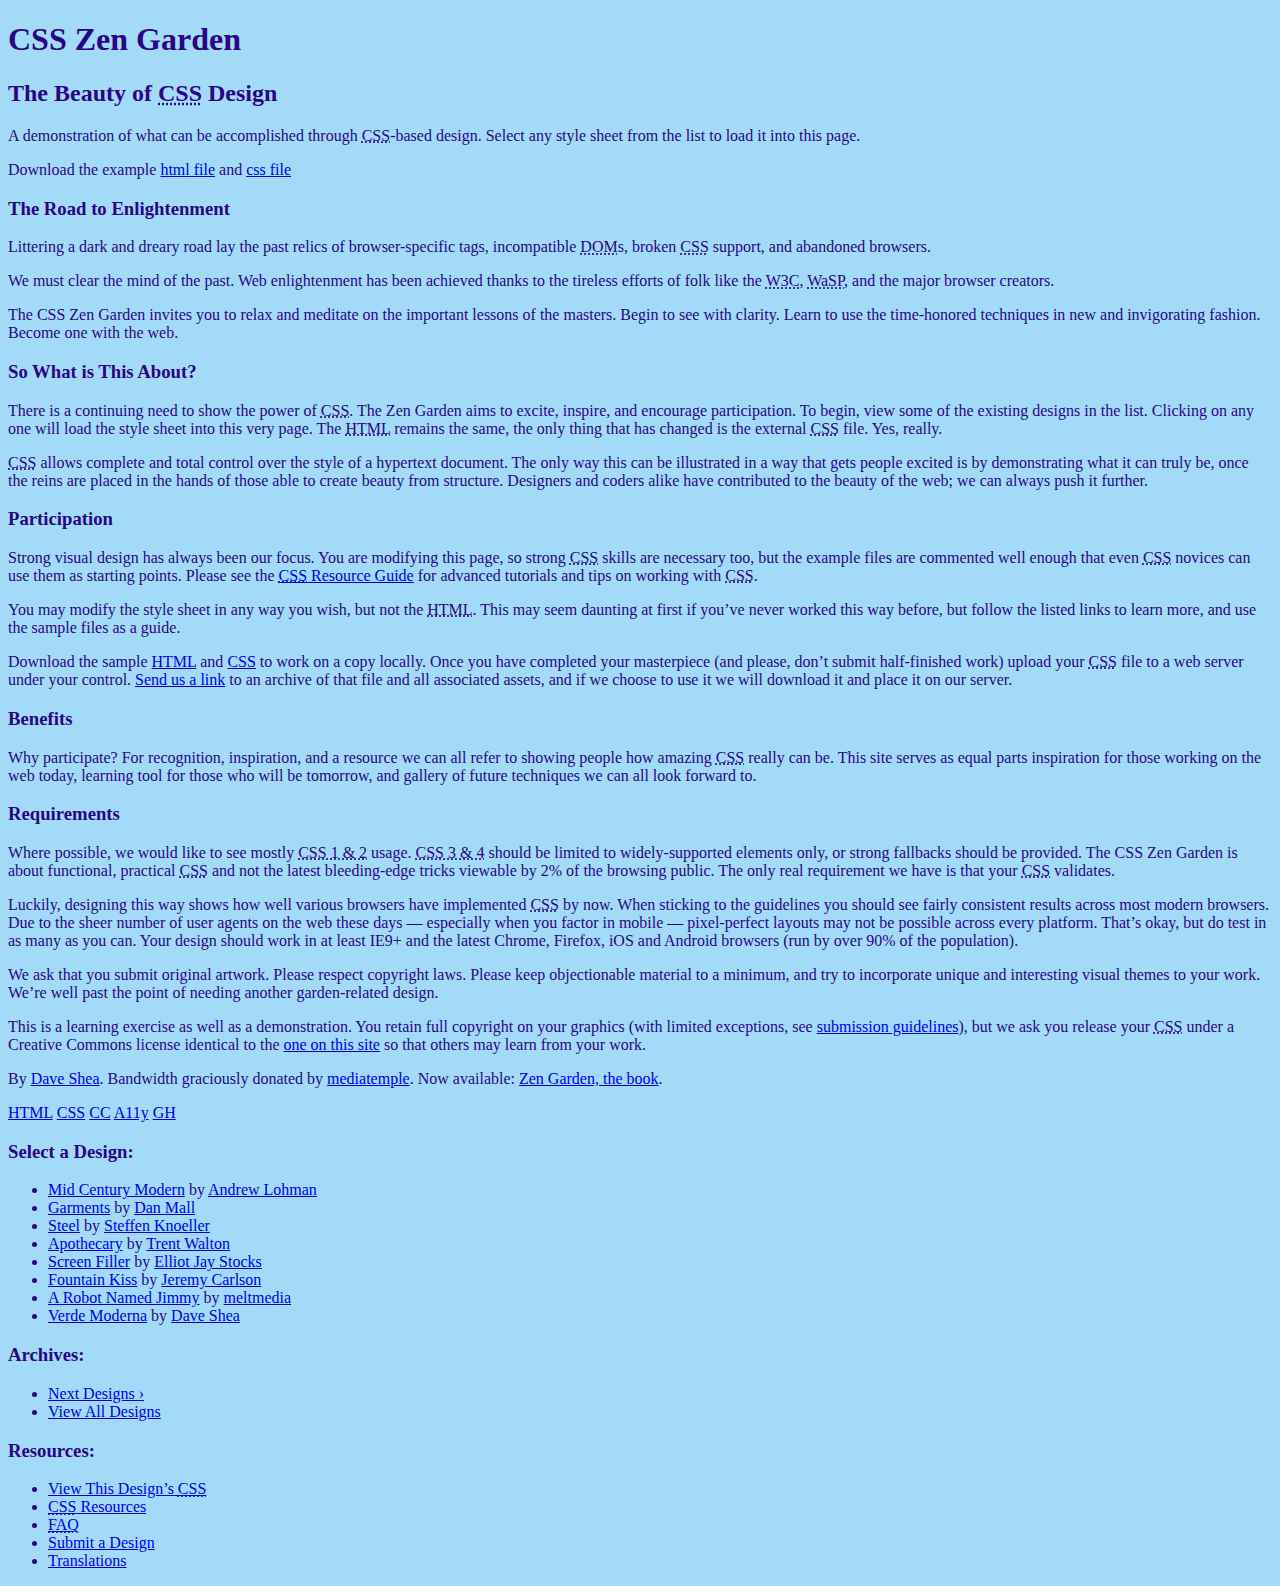
<file: CSS Zen Garden/index.html>
<!DOCTYPE html>
<html lang="en">
<head>
	<meta charset="utf-8">
	<title>CSS Zen Garden: The Beauty of CSS Design</title>

	<link rel="stylesheet" media="screen" href="style.css?v=8may2013">
	<link rel="alternate" type="application/rss+xml" title="RSS" href="http://www.csszengarden.com/zengarden.xml">

	<meta name="viewport" content="width=device-width, initial-scale=1.0">
	<meta name="author" content="Dave Shea">
	<meta name="description" content="A demonstration of what can be accomplished visually through CSS-based design.">
	<meta name="robots" content="all">
	<link href="style.css" rel="stylesheet" />
</head>

<!--



	View source is a feature, not a bug. Thanks for your curiosity and
	interest in participating!

	Here are the submission guidelines for the new and improved csszengarden.com:

	- CSS3? Of course! Prefix for ALL browsers where necessary.
	- go responsive; test your layout at multiple screen sizes.
	- your browser testing baseline: IE9+, recent Chrome/Firefox/Safari, and iOS/Android
	- Graceful degradation is acceptable, and in fact highly encouraged.
	- use classes for styling. Don't use ids.
	- web fonts are cool, just make sure you have a license to share the files. Hosted
	  services that are applied via the CSS file (ie. Google Fonts) will work fine, but
	  most that require custom HTML won't. TypeKit is supported, see the readme on this
	  page for usage instructions: https://github.com/mezzoblue/csszengarden.com/

	And a few tips on building your CSS file:

	- use :first-child, :last-child and :nth-child to get at non-classed elements
	- use ::before and ::after to create pseudo-elements for extra styling
	- use multiple background images to apply as many as you need to any element
	- use the Kellum Method for image replacement, if still needed. http://goo.gl/GXxdI
	- don't rely on the extra divs at the bottom. Use ::before and ::after instead.

		
-->

<body id="css-zen-garden">
<div class="page-wrapper">

	<section class="intro" id="zen-intro">
		<header role="banner">
			<h1>CSS Zen Garden</h1>
			<h2>The Beauty of <abbr title="Cascading Style Sheets">CSS</abbr> Design</h2>
		</header>

		<div class="summary" id="zen-summary" role="article">
			<p>A demonstration of what can be accomplished through <abbr title="Cascading Style Sheets">CSS</abbr>-based design. Select any style sheet from the list to load it into this page.</p>
			<p>Download the example <a href="/examples/index" title="This page's source HTML code, not to be modified.">html file</a> and <a href="/examples/style.css" title="This page's sample CSS, the file you may modify.">css file</a></p>
		</div>

		<div class="preamble" id="zen-preamble" role="article">
			<h3>The Road to Enlightenment</h3>
			<p>Littering a dark and dreary road lay the past relics of browser-specific tags, incompatible <abbr title="Document Object Model">DOM</abbr>s, broken <abbr title="Cascading Style Sheets">CSS</abbr> support, and abandoned browsers.</p>
			<p>We must clear the mind of the past. Web enlightenment has been achieved thanks to the tireless efforts of folk like the <abbr title="World Wide Web Consortium">W3C</abbr>, <abbr title="Web Standards Project">WaSP</abbr>, and the major browser creators.</p>
			<p>The CSS Zen Garden invites you to relax and meditate on the important lessons of the masters. Begin to see with clarity. Learn to use the time-honored techniques in new and invigorating fashion. Become one with the web.</p>
		</div>
	</section>

	<div class="main supporting" id="zen-supporting" role="main">
		<div class="explanation" id="zen-explanation" role="article">
			<h3>So What is This About?</h3>
			<p>There is a continuing need to show the power of <abbr title="Cascading Style Sheets">CSS</abbr>. The Zen Garden aims to excite, inspire, and encourage participation. To begin, view some of the existing designs in the list. Clicking on any one will load the style sheet into this very page. The <abbr title="HyperText Markup Language">HTML</abbr> remains the same, the only thing that has changed is the external <abbr title="Cascading Style Sheets">CSS</abbr> file. Yes, really.</p>
			<p><abbr title="Cascading Style Sheets">CSS</abbr> allows complete and total control over the style of a hypertext document. The only way this can be illustrated in a way that gets people excited is by demonstrating what it can truly be, once the reins are placed in the hands of those able to create beauty from structure. Designers and coders alike have contributed to the beauty of the web; we can always push it further.</p>
		</div>

		<div class="participation" id="zen-participation" role="article">
			<h3>Participation</h3>
			<p>Strong visual design has always been our focus. You are modifying this page, so strong <abbr title="Cascading Style Sheets">CSS</abbr> skills are necessary too, but the example files are commented well enough that even <abbr title="Cascading Style Sheets">CSS</abbr> novices can use them as starting points. Please see the <a href="/pages/resources/" title="A listing of CSS-related resources"><abbr title="Cascading Style Sheets">CSS</abbr> Resource Guide</a> for advanced tutorials and tips on working with <abbr title="Cascading Style Sheets">CSS</abbr>.</p>
			<p>You may modify the style sheet in any way you wish, but not the <abbr title="HyperText Markup Language">HTML</abbr>. This may seem daunting at first if you&#8217;ve never worked this way before, but follow the listed links to learn more, and use the sample files as a guide.</p>
			<p>Download the sample <a href="/examples/index" title="This page's source HTML code, not to be modified.">HTML</a> and <a href="/examples/style.css" title="This page's sample CSS, the file you may modify.">CSS</a> to work on a copy locally. Once you have completed your masterpiece (and please, don&#8217;t submit half-finished work) upload your <abbr title="Cascading Style Sheets">CSS</abbr> file to a web server under your control. <a href="/pages/submit/" title="Use the contact form to send us your CSS file">Send us a link</a> to an archive of that file and all associated assets, and if we choose to use it we will download it and place it on our server.</p>
		</div>

		<div class="benefits" id="zen-benefits" role="article">
			<h3>Benefits</h3>
			<p>Why participate? For recognition, inspiration, and a resource we can all refer to showing people how amazing <abbr title="Cascading Style Sheets">CSS</abbr> really can be. This site serves as equal parts inspiration for those working on the web today, learning tool for those who will be tomorrow, and gallery of future techniques we can all look forward to.</p>
		</div>

		<div class="requirements" id="zen-requirements" role="article">
			<h3>Requirements</h3>
			<p>Where possible, we would like to see mostly <abbr title="Cascading Style Sheets, levels 1 and 2">CSS 1 &amp; 2</abbr> usage. <abbr title="Cascading Style Sheets, levels 3 and 4">CSS 3 &amp; 4</abbr> should be limited to widely-supported elements only, or strong fallbacks should be provided. The CSS Zen Garden is about functional, practical <abbr title="Cascading Style Sheets">CSS</abbr> and not the latest bleeding-edge tricks viewable by 2% of the browsing public. The only real requirement we have is that your <abbr title="Cascading Style Sheets">CSS</abbr> validates.</p>
			<p>Luckily, designing this way shows how well various browsers have implemented <abbr title="Cascading Style Sheets">CSS</abbr> by now. When sticking to the guidelines you should see fairly consistent results across most modern browsers. Due to the sheer number of user agents on the web these days &#8212; especially when you factor in mobile &#8212; pixel-perfect layouts may not be possible across every platform. That&#8217;s okay, but do test in as many as you can. Your design should work in at least IE9+ and the latest Chrome, Firefox, iOS and Android browsers (run by over 90% of the population).</p>
			<p>We ask that you submit original artwork. Please respect copyright laws. Please keep objectionable material to a minimum, and try to incorporate unique and interesting visual themes to your work. We&#8217;re well past the point of needing another garden-related design.</p>
			<p>This is a learning exercise as well as a demonstration. You retain full copyright on your graphics (with limited exceptions, see <a href="/pages/submit/guidelines/">submission guidelines</a>), but we ask you release your <abbr title="Cascading Style Sheets">CSS</abbr> under a Creative Commons license identical to the <a href="http://creativecommons.org/licenses/by-nc-sa/3.0/" title="View the Zen Garden's license information.">one on this site</a> so that others may learn from your work.</p>
			<p role="contentinfo">By <a href="http://www.mezzoblue.com/">Dave Shea</a>. Bandwidth graciously donated by <a href="http://www.mediatemple.net/">mediatemple</a>. Now available: <a href="http://www.amazon.com/exec/obidos/ASIN/0321303474/mezzoblue-20/">Zen Garden, the book</a>.</p>
		</div>

		<footer>
			<a href="http://validator.w3.org/check/referer" title="Check the validity of this site&#8217;s HTML" class="zen-validate-html">HTML</a>
			<a href="http://jigsaw.w3.org/css-validator/check/referer" title="Check the validity of this site&#8217;s CSS" class="zen-validate-css">CSS</a>
			<a href="http://creativecommons.org/licenses/by-nc-sa/3.0/" title="View the Creative Commons license of this site: Attribution-NonCommercial-ShareAlike." class="zen-license">CC</a>
			<a href="http://mezzoblue.com/zengarden/faq/#aaa" title="Read about the accessibility of this site" class="zen-accessibility">A11y</a>
			<a href="https://github.com/mezzoblue/csszengarden.com" title="Fork this site on Github" class="zen-github">GH</a>
		</footer>

	</div>


	<aside class="sidebar" role="complementary">
		<div class="wrapper">

			<div class="design-selection" id="design-selection">
				<h3 class="select">Select a Design:</h3>
				<nav role="navigation">
					<ul>
					<li>
						<a href="/221/" class="design-name">Mid Century Modern</a> by						<a href="http://andrewlohman.com/" class="designer-name">Andrew Lohman</a>
					</li>					<li>
						<a href="/220/" class="design-name">Garments</a> by						<a href="http://danielmall.com/" class="designer-name">Dan Mall</a>
					</li>					<li>
						<a href="/219/" class="design-name">Steel</a> by						<a href="http://steffen-knoeller.de" class="designer-name">Steffen Knoeller</a>
					</li>					<li>
						<a href="/218/" class="design-name">Apothecary</a> by						<a href="http://trentwalton.com" class="designer-name">Trent Walton</a>
					</li>					<li>
						<a href="/217/" class="design-name">Screen Filler</a> by						<a href="http://elliotjaystocks.com/" class="designer-name">Elliot Jay Stocks</a>
					</li>					<li>
						<a href="/216/" class="design-name">Fountain Kiss</a> by						<a href="http://jeremycarlson.com" class="designer-name">Jeremy Carlson</a>
					</li>					<li>
						<a href="/215/" class="design-name">A Robot Named Jimmy</a> by						<a href="http://meltmedia.com/" class="designer-name">meltmedia</a>
					</li>					<li>
						<a href="/214/" class="design-name">Verde Moderna</a> by						<a href="http://www.mezzoblue.com/" class="designer-name">Dave Shea</a>
					</li>					</ul>
				</nav>
			</div>

			<div class="design-archives" id="design-archives">
				<h3 class="archives">Archives:</h3>
				<nav role="navigation">
					<ul>
						<li class="next">
							<a href="/214/page1">
								Next Designs <span class="indicator">&rsaquo;</span>
							</a>
						</li>
						<li class="viewall">
							<a href="/pages/alldesigns/" title="View every submission to the Zen Garden.">
								View All Designs							</a>
						</li>
					</ul>
				</nav>
			</div>

			<div class="zen-resources" id="zen-resources">
				<h3 class="resources">Resources:</h3>
				<ul>
					<li class="view-css">
						<a href="style.css" title="View the source CSS file of the currently-viewed design.">
							View This Design&#8217;s <abbr title="Cascading Style Sheets">CSS</abbr>						</a>
					</li>
					<li class="css-resources">
						<a href="/pages/resources/" title="Links to great sites with information on using CSS.">
							<abbr title="Cascading Style Sheets">CSS</abbr> Resources						</a>
					</li>
					<li class="zen-faq">
						<a href="/pages/faq/" title="A list of Frequently Asked Questions about the Zen Garden.">
							<abbr title="Frequently Asked Questions">FAQ</abbr>						</a>
					</li>
					<li class="zen-submit">
						<a href="/pages/submit/" title="Send in your own CSS file.">
							Submit a Design						</a>
					</li>
					<li class="zen-translations">
						<a href="/pages/translations/" title="View translated versions of this page.">
							Translations						</a>
					</li>
				</ul>
			</div>
		</div>
	</aside>


</div>

<!--

	These superfluous divs/spans were originally provided as catch-alls to add extra imagery.
	These days we have full ::before and ::after support, favour using those instead.
	These only remain for historical design compatibility. They might go away one day.
		
-->
<div class="extra1" role="presentation"></div><div class="extra2" role="presentation"></div><div class="extra3" role="presentation"></div>
<div class="extra4" role="presentation"></div><div class="extra5" role="presentation"></div><div class="extra6" role="presentation"></div>

</body>
</html>
</file>
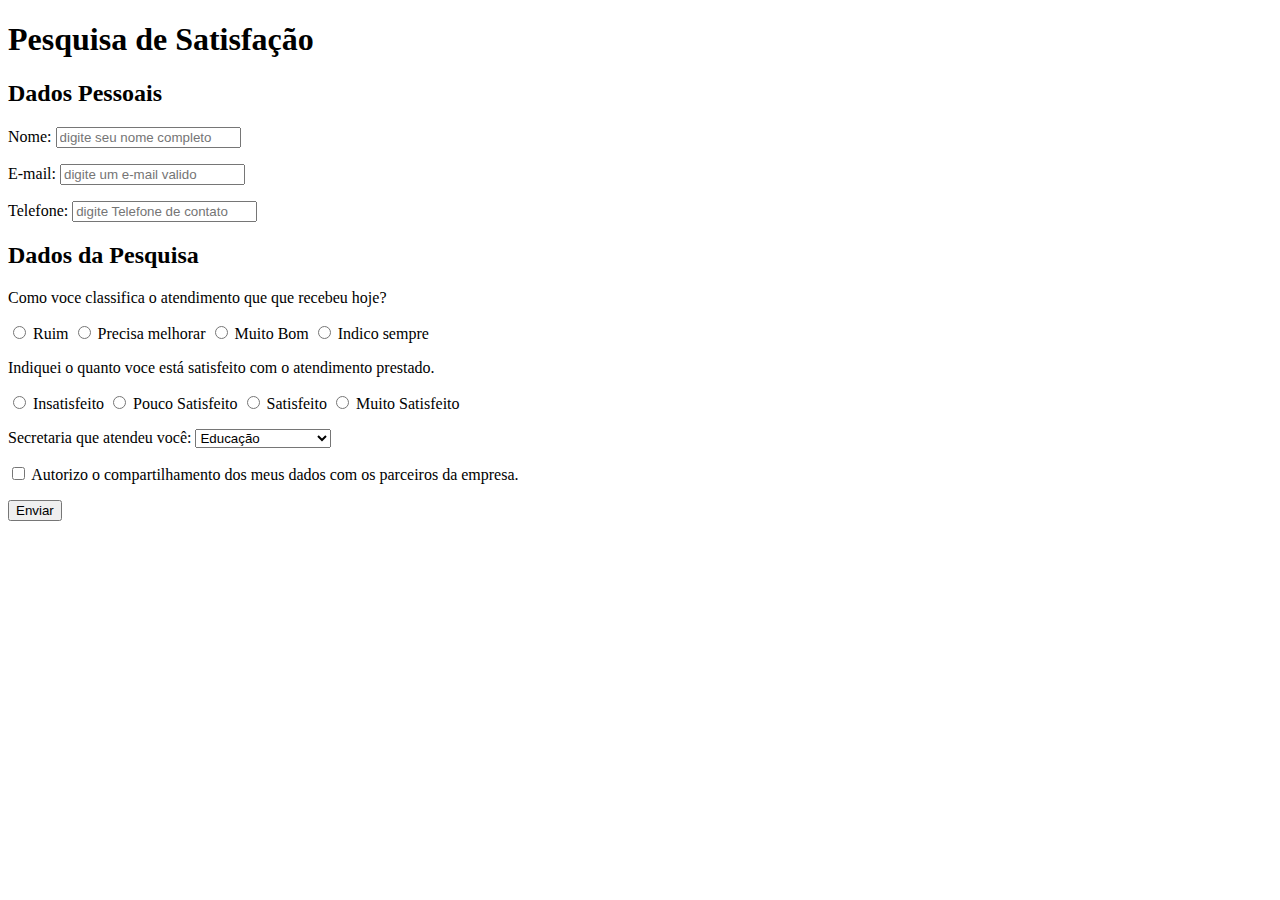
<file: formulario.html>
<!DOCTYPE html>
<html>
    <head>
        <title>Pesquisa de Satisfação</title>
    </head>
    <body>
        <h1>Pesquisa de Satisfação</h1>
        <form action="pagina_de_dados.html" method="post">
            <Section>
                <h2>Dados Pessoais</h2>
                <p>
                    <label for="nome">Nome: </label>
                    <input type="text" placeholder="digite seu nome completo" id="nome"></input> 
                </p>
                <p>
                    <label for="email">E-mail: </label>
                    <input type="text" placeholder="digite um e-mail valido" id="email"></input>
                </p>
                <p>
                    <label for="telefone">Telefone: </label>
                    <input type="tel" placeholder="digite Telefone de contato" id="telefone"></input>
                </p>                
            </Section>   
            <Section>
                <h2>Dados da Pesquisa</h2>
                <p>
                    Como voce classifica o atendimento que que recebeu hoje?
                </p>
                <p>
                    <Input type="radio" id="ruim" name="dados-pessoais"/>
                    <label for="ruim">Ruim</label>
                    <Input type="radio" id="bom" name="dados-pessoais"/>
                    <label for="bom">Precisa melhorar</label>
                    <Input type="radio" id="muito bom" name="dados-pessoais"/>
                    <label for="muito bom"> Muito Bom</label>
                    <Input type="radio" id="exelente" name="dados-pessoais"/>
                    <label for="exelente">Indico sempre</label>
                    
                    
                </p>
                <P>
                    Indiquei o quanto voce está satisfeito com o atendimento prestado.
                </P>
                <p>
                    <Input type="radio" id="insatisfeto" name="satisfação"/>
                    <label for="insatisfeito">Insatisfeito</label>
                    <Input type="radio" id="Pouco Satisfeto" name="satisfação"/>
                    <label for="pouco satisfeito">Pouco Satisfeito</label>
                    <Input type="radio" id="Satisfeto" name="satisfação"/>
                    <label for="satisfeito">Satisfeito</label>
                    <Input type="radio" id="muito Satisfeto" name="satisfação"/>
                    <label for="muito satisfeito">Muito Satisfeito</label>
                </p>
                <p>
                    <label for="secretaria">Secretaria que atendeu você: </label>
                    <select>
                        <option>Educação</option>
                        <option>Cultura</option>
                        <option>Trânsito</option>
                        <option>Esportes</option>
                        <option>Segurança públlica</option>
                        <option>Imprensa</option>   
                        <option>Obras</option>
                        <option>Tesouraria</option>
                    </select>                        
                </p>
                <p>
                    <input type="checkbox" id="termo"/>
                    <label for="termo">Autorizo o compartilhamento dos meus dados com os parceiros da empresa.</label>
                </p>
            </Section>  
            <input type="submit"  value="Enviar" />       
        </form>
    </body>
</html>
</file>
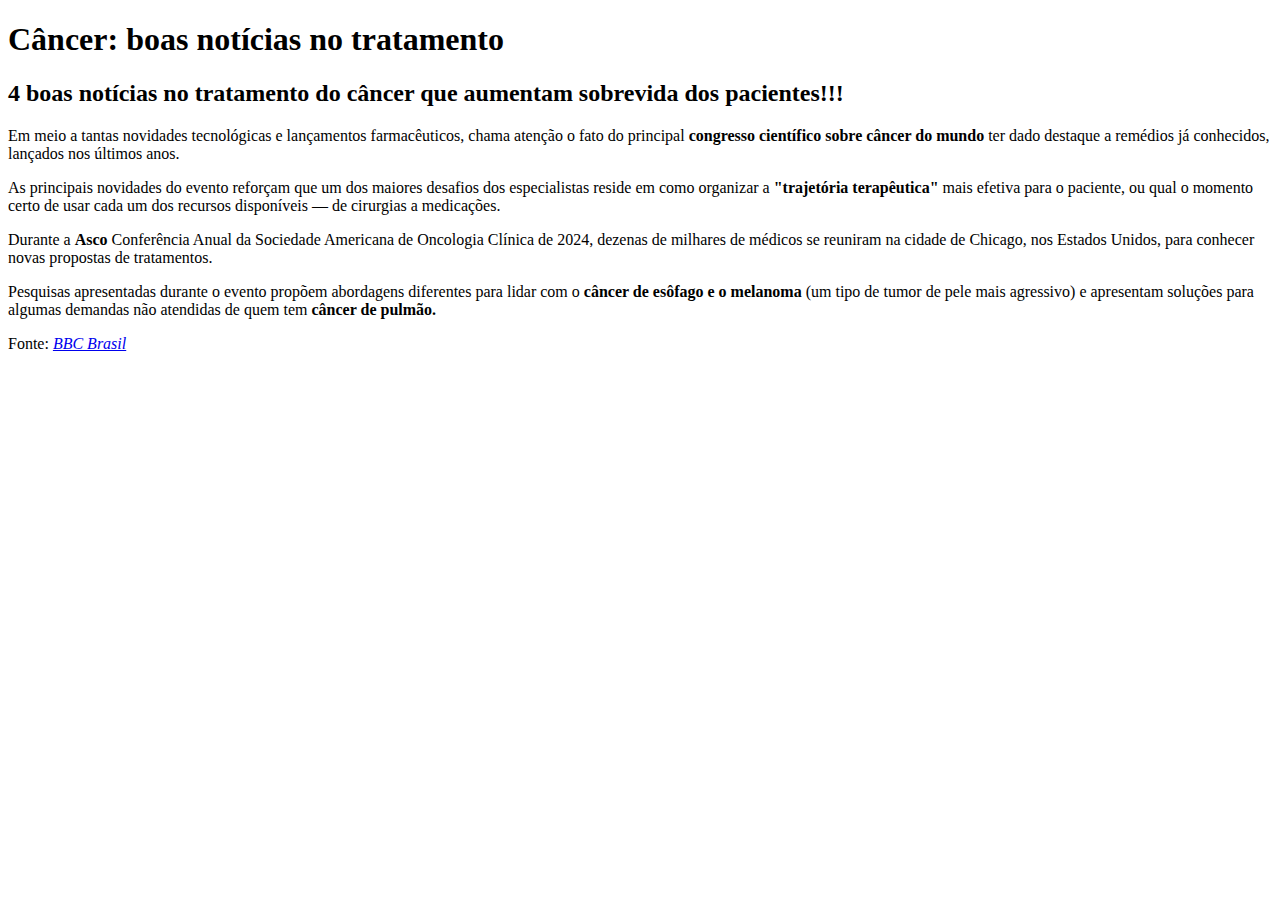
<file: noticias.html>
<!DOCTYPE html>
<html>
<head>
<title>Notícias Diarias</title>
</head>
<body>
    <h1>Câncer: boas notícias no tratamento</h1>
    <H2>4 boas notícias no tratamento do câncer que aumentam sobrevida dos pacientes!!!</H2>

    <p>
        Em meio a tantas novidades tecnológicas e lançamentos farmacêuticos, chama 
        atenção o fato do principal <strong>congresso científico sobre câncer do mundo</strong> ter dado 
        destaque a remédios já conhecidos, lançados nos últimos anos.
    </p>
    <p>
        As principais novidades do evento reforçam que um dos maiores desafios dos 
        especialistas reside em como organizar a <strong>"trajetória terapêutica"</strong> mais efetiva para 
        o paciente, ou qual o momento certo de usar cada um dos recursos disponíveis — 
        de cirurgias a medicações.
    </p>
    <p>
        Durante a <strong>Asco</strong> <abr>Conferência Anual da Sociedade Americana de Oncologia Clínica</abr> 
        de 2024, dezenas de milhares de médicos se reuniram na cidade de Chicago, nos 
        Estados Unidos, para conhecer novas propostas de tratamentos.
    </p>
    <p>
        Pesquisas apresentadas durante o evento propõem abordagens diferentes para 
        lidar com o <strong>câncer de esôfago e o melanoma</strong> (um tipo de tumor de pele mais 
        agressivo) e apresentam soluções para algumas demandas não atendidas de 
        quem tem <strong>câncer de pulmão.</strong>
    </p>
    <p>
        Fonte: <em>
            <a href="https://www.bbc.com/portuguese/articles/c0dmnd0w3gpo">BBC Brasil</a></em>
    </p>
</body>
</html>
</file>
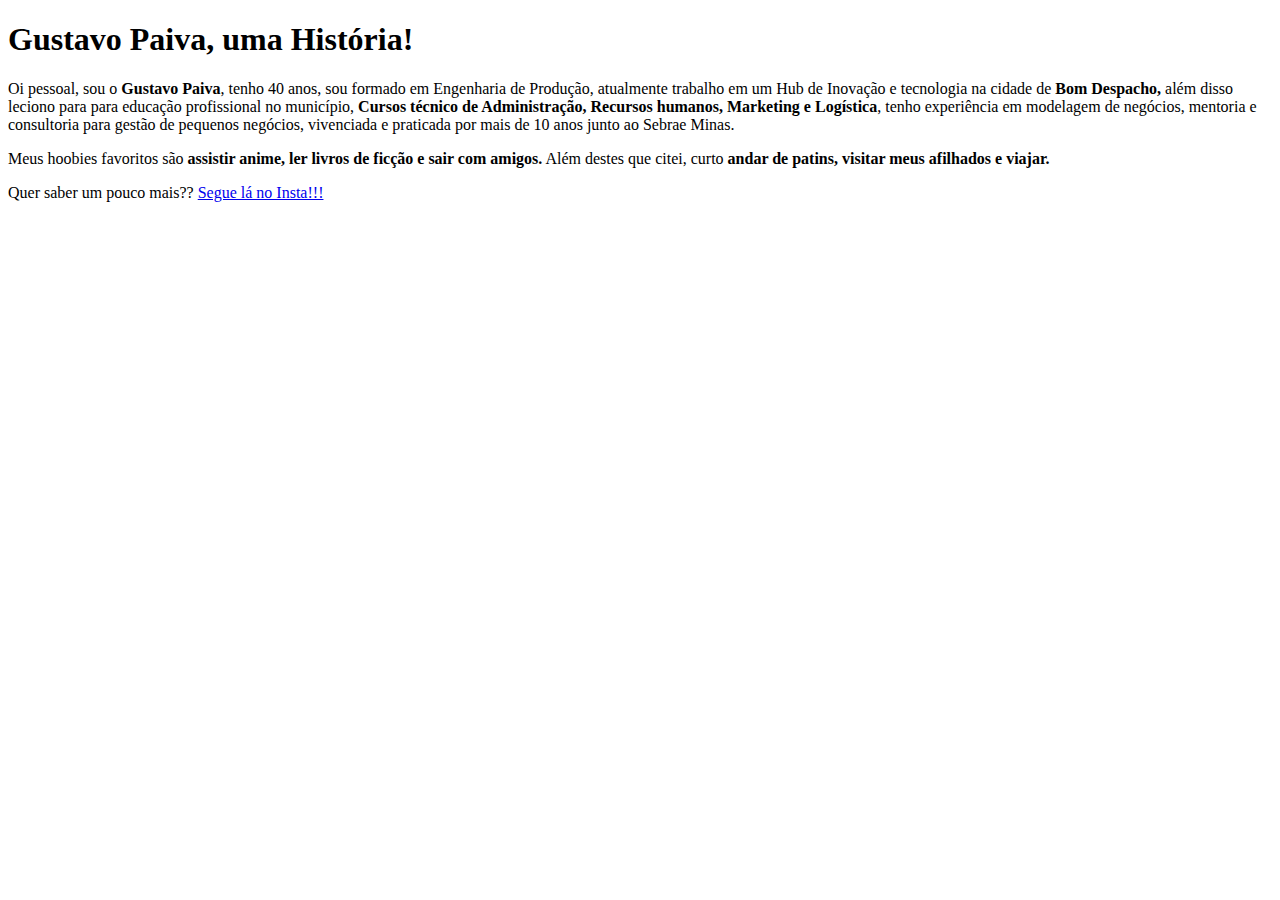
<file: pagina.html>
<!DOCTYPE html>
<html>
    <head> 
<title>Oi, Gustavo!</title>
    </head>
    <body>
        <h1>Gustavo Paiva, uma História!</h1>
        <p>
            Oi pessoal, sou o <strong>Gustavo Paiva</strong>, tenho 40 anos, sou formado em Engenharia de Produção,
            atualmente trabalho em um Hub de Inovação e tecnologia na cidade de <strong>Bom Despacho,</strong>
            além disso leciono para para educação profissional no município, <strong>Cursos técnico de Administração,
            Recursos humanos, Marketing e Logística</strong>, tenho experiência em modelagem de negócios, mentoria e consultoria para 
            gestão de pequenos negócios, vivenciada e praticada por mais de 10 anos junto ao Sebrae Minas.
        </p>
        <p>Meus hoobies favoritos são <strong>
            assistir anime, ler livros de ficção e sair com amigos.</strong>
            Além destes que citei, curto <strong>andar de patins, visitar meus afilhados 
                <!--são 13 rsrsr--> e viajar.</strong>
        </p>
        <p>Quer saber um pouco mais??
            <a href="https://www.instagram.com/gupaiva.eng?igsh=MWwwNTY4NzN0YWFxcw==">Segue lá no Insta!!!</a>
        </p> 
    </body>
</html>
</file>
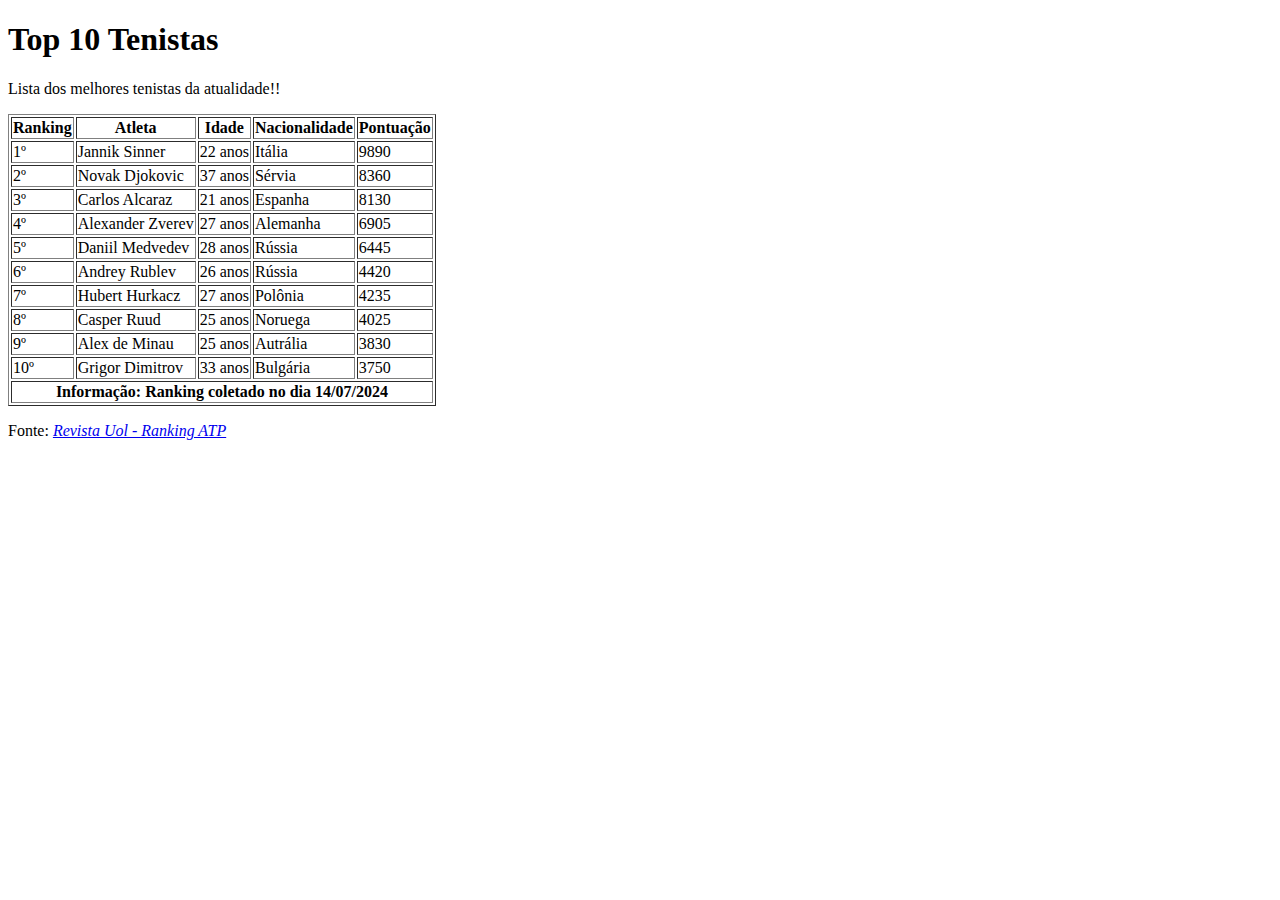
<file: tenistas.html>
<!DOCTYPE html>
<html>
    <head>
        <title>Os melhores tenistas do mundo!</title>
    </head>
    <body>
        <h1>Top 10 Tenistas</h1>
        <p> Lista dos <trong>melhores tenistas</trong> da atualidade!!</p>
        <table border="1">
            <thead>
                <th>Ranking</th>
                <th>Atleta</th>
                <th>Idade</th>
                <th>Nacionalidade</th>
                 <th>Pontuação</th> 
            </thead>    
            <tbody>
                <td>1º</td>
                <td>Jannik Sinner</td>
                <td>22 anos</td>
                <td>Itália</td>
                <td>9890</td>
            </tbody>   
            <tbody>
                <td>2º</td>
                <td>Novak Djokovic</td>
                <td>37 anos</td>
                <td>Sérvia</td>
                <td>8360</td>
            </tbody>   
            <tbody>
                <td>3º</td>
                <td>Carlos Alcaraz</td>
                <td>21 anos</td>
                <td>Espanha</td>
                <td>8130</td>
            </tbody> 
            <tbody>
                <td>4º</td>
                <td>Alexander Zverev</td>
                <td>27 anos</td>
                <td>Alemanha</td>
                <td>6905</td>
            </tbody>  
            <tbody>
                <td>5º</td>
                <td>Daniil Medvedev</td>
                <td>28 anos</td>
                <td>Rússia</td>
                <td>6445</td>
            </tbody>    
            <tbody>
                <td>6º</td>
                <td>Andrey Rublev</td>
                <td>26 anos</td>
                <td>Rússia</td>
                <td>4420</td>
            </tbody>
            <tbody>
                <td>7º</td>
                <td>Hubert Hurkacz</td>
                <td>27 anos</td>
                <td>Polônia</td>
                <td>4235</td>
            </tbody>   
            <tbody>
                <td>8º</td>
                <td>Casper Ruud</td>
                <td>25 anos</td>
                <td>Noruega</td>
                <td>4025</td>
            </tbody>  
            <tbody>
                <td>9º</td>
                <td>Alex de Minau</td>
                <td>25 anos</td>
                <td>Autrália</td>
                <td>3830</td>
            </tbody> 
            <tbody>
                <td>10º</td>
                <td>Grigor Dimitrov</td>
                <td>33 anos</td>
                <td>Bulgária</td>
                <td>3750</td>
            </tbody>  
            <tfoot>
                <th colspan="5">Informação: Ranking coletado no dia 14/07/2024</th>
            </tfoot>      
        </table>
        <p>
            Fonte: <a href="https://revistatenis.uol.com.br/ranking/ranking_atp.html"><em>Revista Uol - Ranking ATP</em></a>
        </p>
    </body>
</html>
</file>
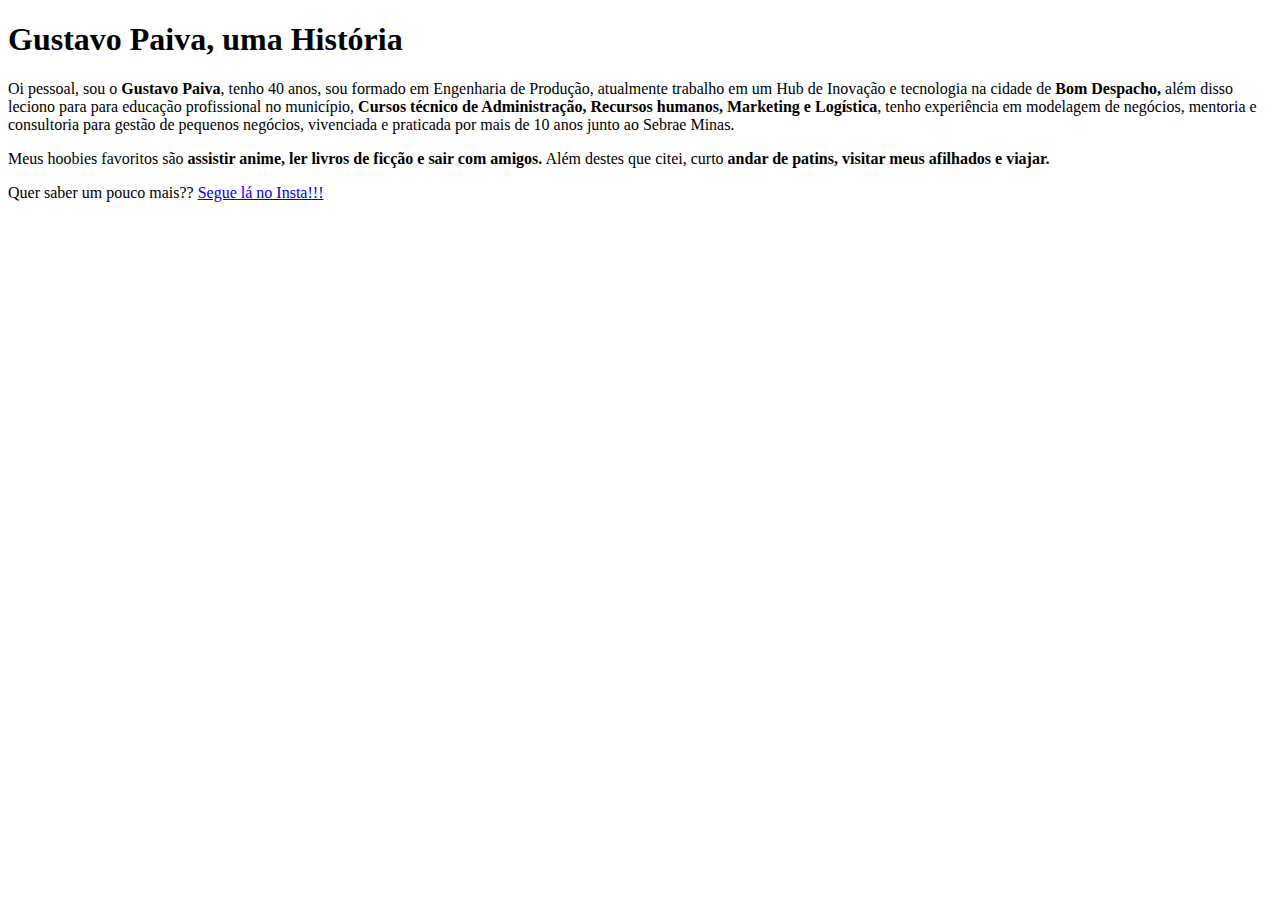
<file: Vida_by_gustavo_paiva.html>
<!DOCTYPE html>
<html>
    <head> 
<title>Oi, Gustavo!</title>
    </head>
    <body>
        <h1>Gustavo Paiva, uma História</h1>
        <p>
            Oi pessoal, sou o <strong>Gustavo Paiva</strong>, tenho 40 anos, sou formado em Engenharia de Produção,
            atualmente trabalho em um Hub de Inovação e tecnologia na cidade de <strong>Bom Despacho,</strong>
            além disso leciono para para educação profissional no município, <strong>Cursos técnico de Administração,
            Recursos humanos, Marketing e Logística</strong>, tenho experiência em modelagem de negócios, mentoria e consultoria para 
            gestão de pequenos negócios, vivenciada e praticada por mais de 10 anos junto ao Sebrae Minas.
        </p>
        <p>Meus hoobies favoritos são <strong>
            assistir anime, ler livros de ficção e sair com amigos.</strong>
            Além destes que citei, curto <strong>andar de patins, visitar meus afilhados 
                <!--são 13 rsrsr--> e viajar.</strong>
        </p>
        <p>Quer saber um pouco mais??
            <a href="https://www.instagram.com/gupaiva.eng?igsh=MWwwNTY4NzN0YWFxcw==">Segue lá no Insta!!!</a>
        </p> 
    </body>
</html>
</file>
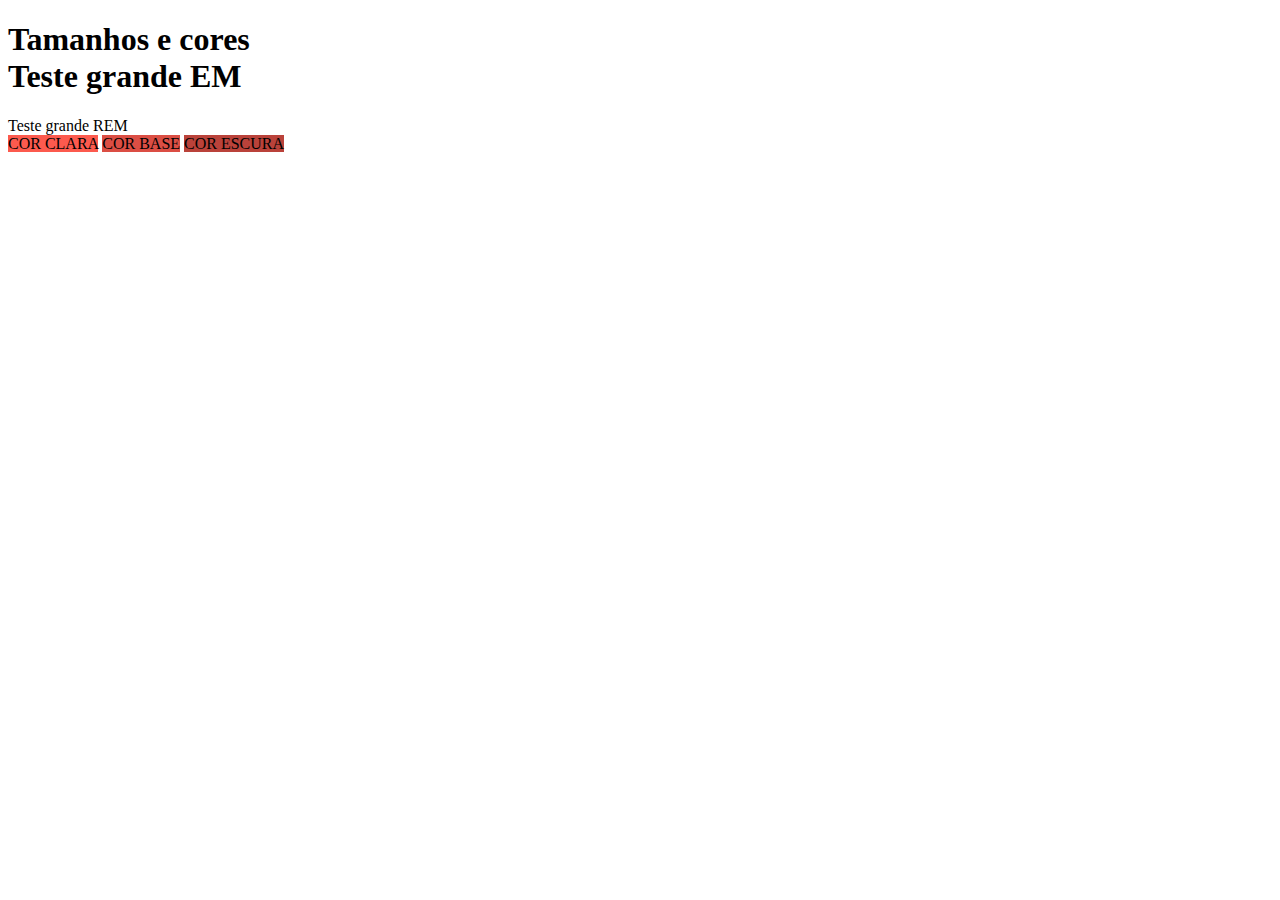
<file: CSS/Exercício_2_.html>
<!DOCTYPE html>
<html>
    <head>
        <title>My colors</title>
        <link href="Exercício_2_.css" rel="stylesheet"/>
    </head>
    <body>
        <h1> Tamanhos e cores
            <div class="primario">Teste grande EM</div>
        </h1>
        
        <div class="secundario">Teste grande REM</div>

        <div>
            <Span class="ton-claro"> COR CLARA</Span>
            <Span class="ton-padrão"> COR BASE</Span>
            <Span class="ton-escuro"> COR ESCURA</Span>
        </div>
    
    </body>
</html>
</file>
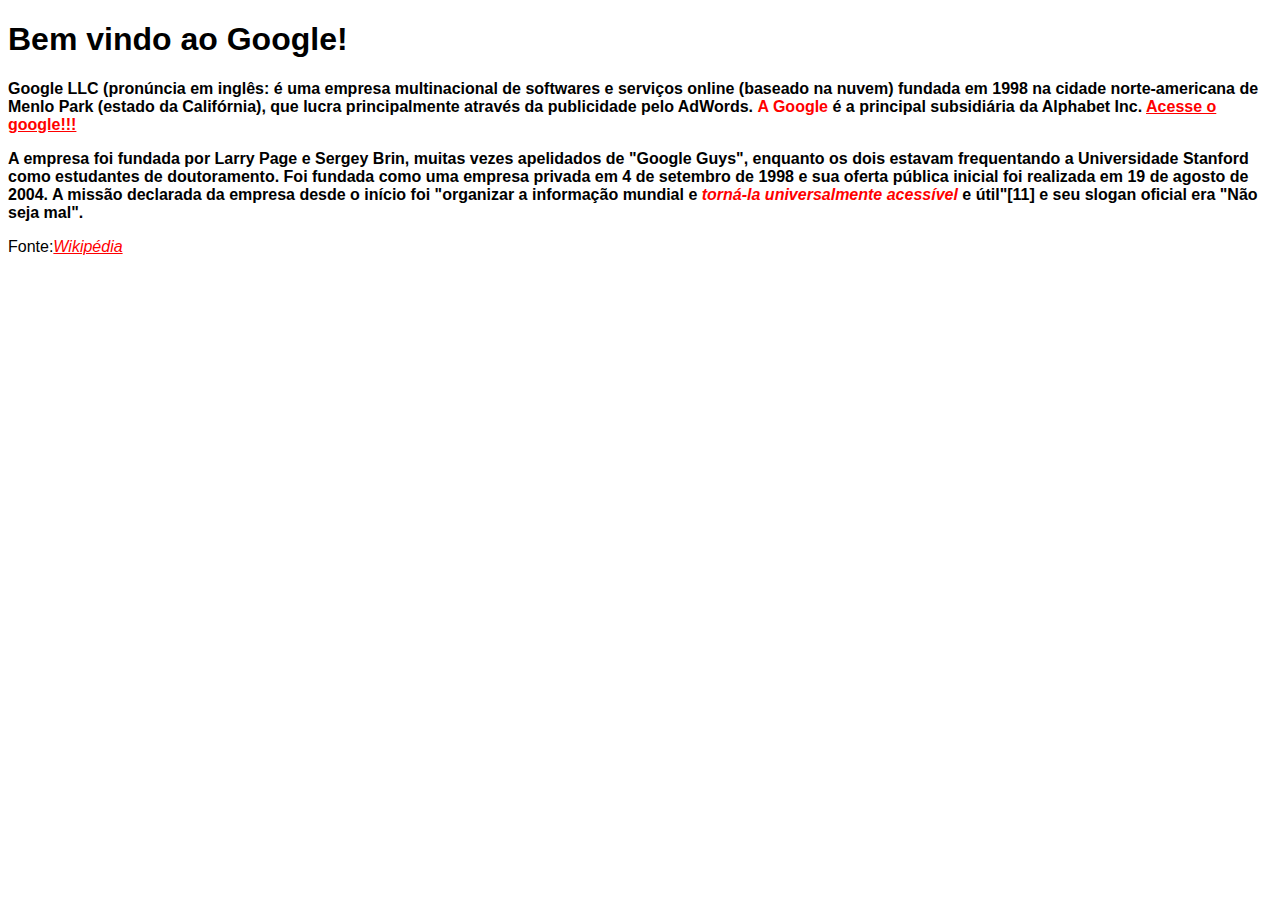
<file: CSS/Seletores.html>
<!DOCTYPE html>
<html>
    <head>
        <title>Seletores</title>
        <link href="seletores.css" rel="stylesheet"/>
    </head>
    <body> 
        <h1 class="destaque"> Bem vindo ao Google!</h1>
        <p>
            Google LLC (pronúncia em inglês: é uma empresa multinacional de softwares e serviços online 
            (baseado na nuvem) fundada em 1998 na cidade norte-americana de Menlo Park (estado da Califórnia), 
            que lucra principalmente através da publicidade pelo AdWords. <strong class="destaque">A Google</strong> é a principal 
            subsidiária da Alphabet Inc. <a href="http://www.google.com.br">Acesse o google!!!</a>
        </p>
        <P class="destaque"> A empresa foi fundada por Larry Page e Sergey Brin, muitas vezes apelidados de "Google Guys",
            enquanto os dois estavam frequentando a Universidade Stanford como estudantes de doutoramento. 
            Foi fundada como uma empresa privada em 4 de setembro de 1998 e sua oferta pública inicial 
            foi realizada em 19 de agosto de 2004. A missão declarada da empresa desde o início 
            foi "organizar a informação mundial e <em><strong class="destaque">torná-la universalmente acessível</strong> </em> e útil"[11] e seu slogan 
            oficial era "Não seja mal".
        </p>
        <p>Fonte:<em><a href="https://pt.wikipedia.org/wiki/Google#:~:text=Google%20LLC%20(pron%C3%BAncia%20em%20ingl%C3%AAs,principal%20subsidi%C3%A1ria%20da%20Alphabet%20Inc.">Wikipédia</a> </em>
        </p>
        
    </body>
    
</html>
</file>
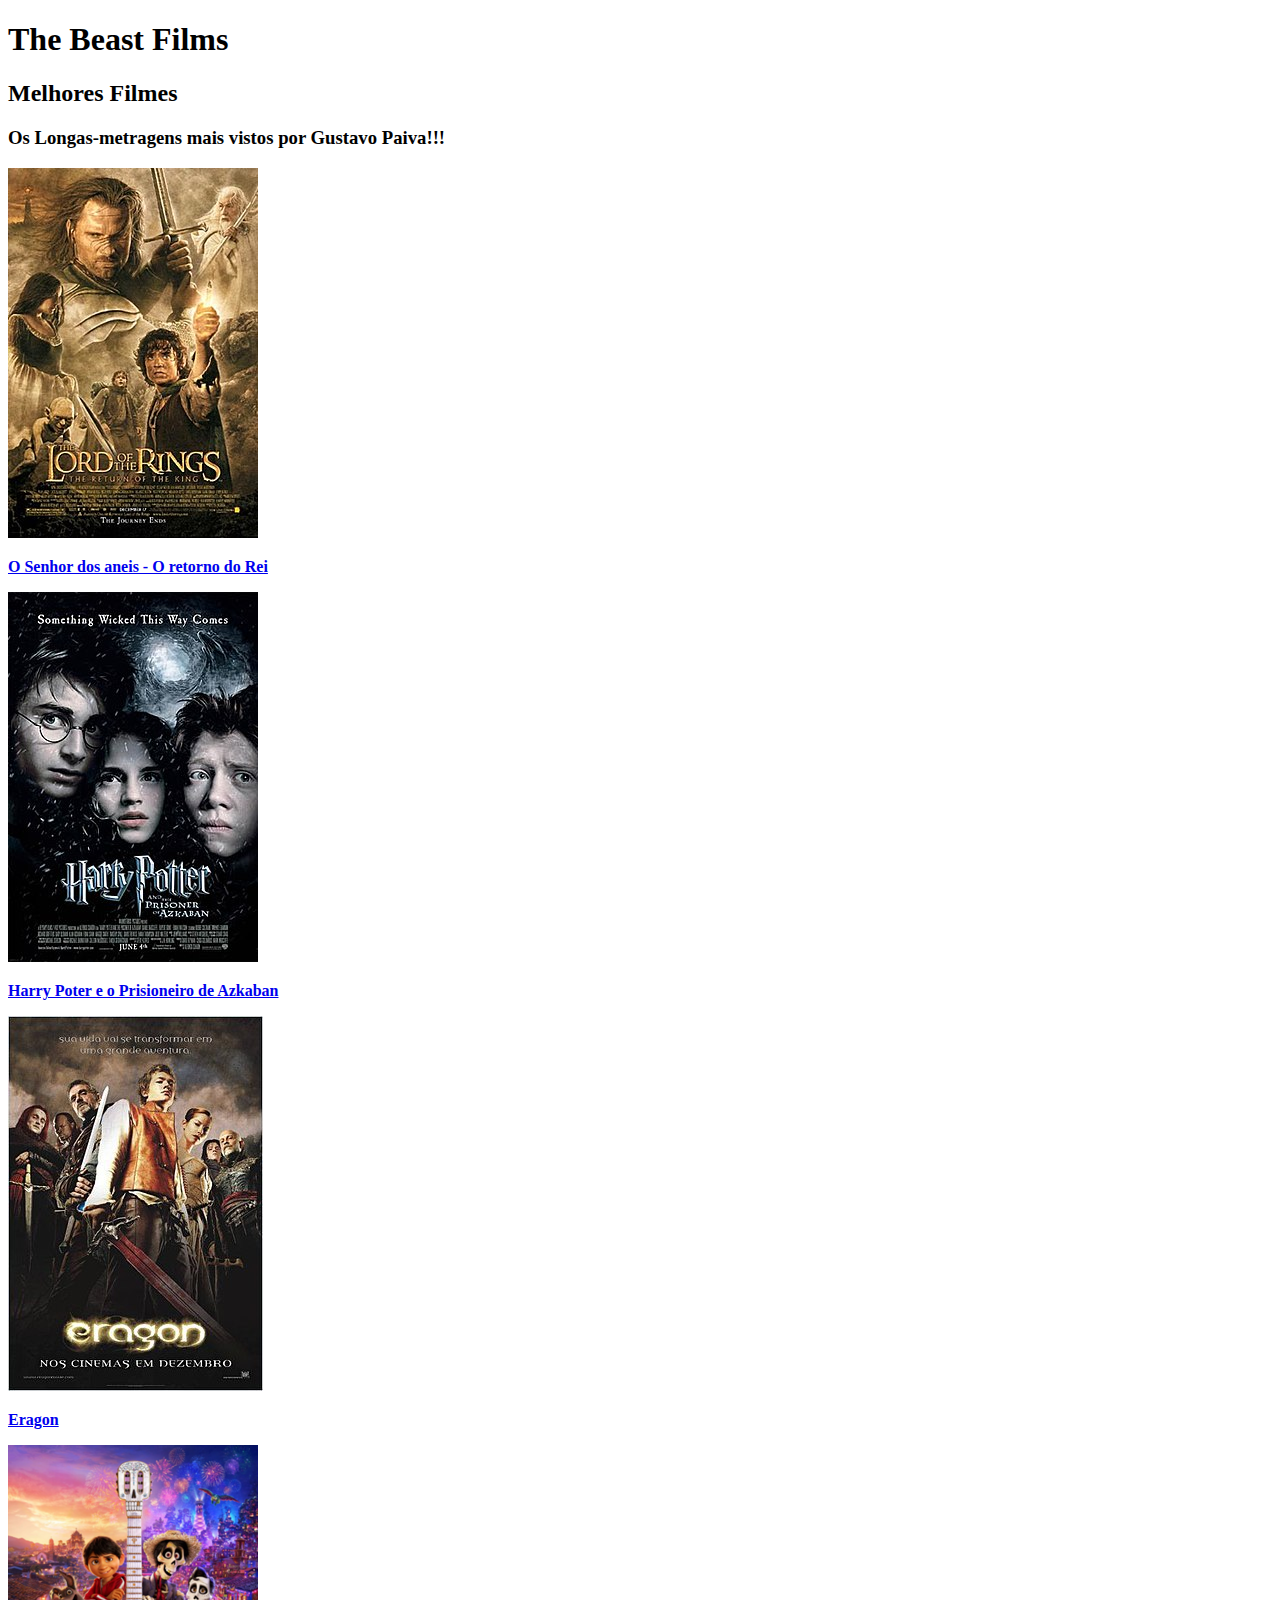
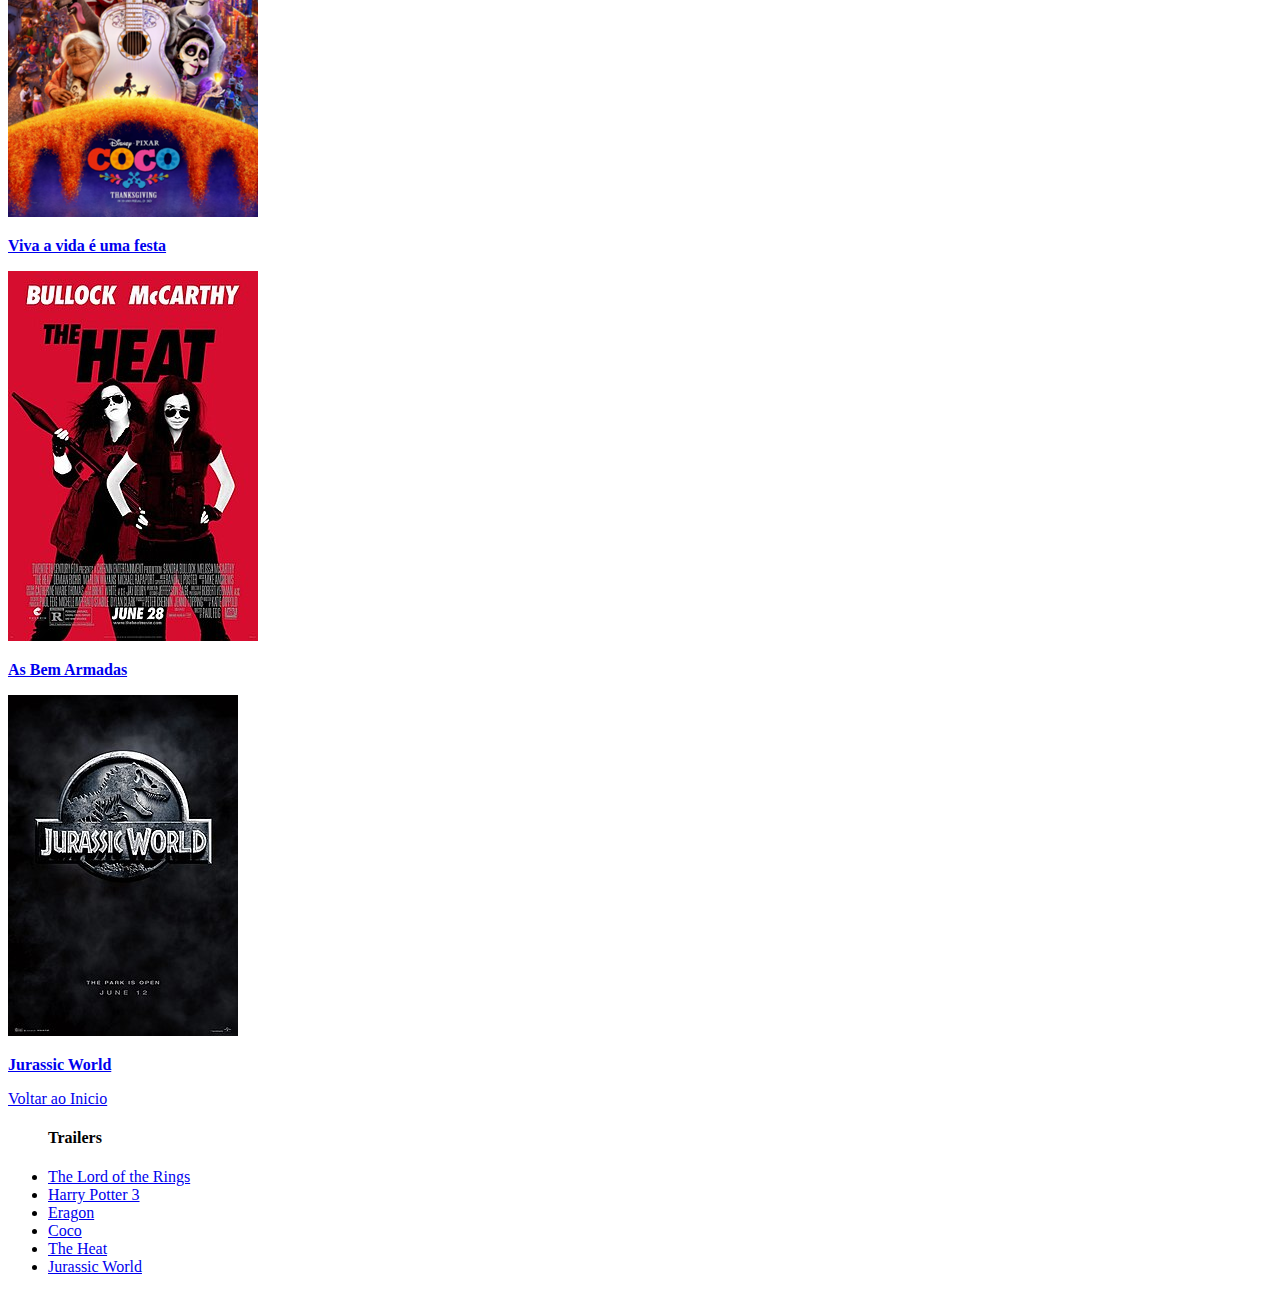
<file: Filmes/filmes.html>
<!DOCTYPE html>
<html>
    <head>
        <title>Top 6 - Gustavo Paiva</title>
    </head>
    <body>
        <header>
            <h1 id="Titulos">The Beast Films</h1>
        </header>
        <main>
            <Article>
                <h2>Melhores Filmes</h2>
                <h3>Os Longas-metragens mais vistos por Gustavo Paiva!!!</h3>                
            </Article>
            <section>
                <img src="./Imagens_Filmes/250px-O_Senhor_dos_aneis_o_retorno_do_rei.jpg"/>                
                <p>
                    <a href="https://pt.wikipedia.org/wiki/The_Lord_of_the_Rings:_The_Return_of_the_King">
                    <strong>O Senhor dos aneis - O retorno do Rei</strong></a>                
                </p>
            </section>
            <section>           
                <img src="./Imagens_Filmes/250px-Harry_Potter_Prisioneiro_Azkaban_2004.jpg"/>
                <p> 
                <a href="https://pt.wikipedia.org/wiki/Harry_Potter_e_o_Prisioneiro_de_Azkaban_(filme)">
                <strong>Harry Poter e o Prisioneiro de Azkaban</strong></a>
                </p>
            </section>
            <section>             
                <img src="./Imagens_Filmes/255px_Eragon.jpg"/>
                <p> 
                <a href="https://pt.wikipedia.org/wiki/Eragon_(filme)#:~:text=Eragon%20%C3%A9%20um%20filme%20de,escritor%20norte%2Damericano%20Christopher%20Paolini."><strong>Eragon</strong>
                </a>
                </p>
            </section>
            <section> 
                <img src="./Imagens_Filmes/250p_viva_a_vida_é_uma_festa.png"/>
                <p> <a href="https://pt.wikipedia.org/wiki/Coco_(filme)"><strong>Viva a vida é uma festa</strong></a>
                </p>
            </section>
            <section> 
                <img src="./Imagens_Filmes/As_bem_armadas.jpg"/>
                <p><a href="https://pt.wikipedia.org/wiki/The_Heat_(filme)">
                <strong>As Bem Armadas</strong></a>
                </p>
            </section> 
            <section> 
                <img src="./Imagens_Filmes/230px-Jurassic_World_2015.jpg"/>
                <p> <a href="https://pt.wikipedia.org/wiki/Jurassic_World#:~:text=Jurassic%20World%20(bra%3A%20Jurassic%20World,personagens%20criados%20por%20Michael%20Crichton."><strong>Jurassic World</strong>
                </a>
                </p>
            </section>  
            <a href="#Titulos"> Voltar ao Inicio</a>                    
        </main>
        <Footer>
            <ul> <h4>Trailers</h4>
                <li><a href="https://www.youtube.com/watch?v=LiKeQrChkTY">The Lord of the Rings</a></li>
                <li><a href="https://www.youtube.com/watch?v=gcCow1622Fc">Harry Potter 3</a></li>
                <li><a href="https://www.youtube.com/watch?v=MAqm-1zUyno">Eragon</a> </li>
                <li><a href="https://www.youtube.com/watch?v=iLmZZV-Nkuk">Coco</a></li>
                <li><a href="https://youtube.com/watch?v=8LvSUOKYW_Q">The Heat</a></li>
                <li><a href="https://www.youtube.com/watch?v=S2_aWPGZwhs">Jurassic World</a></li>
            </ul>
        </Footer>
    </body>
</html>
</file>
<file: CSS Zen Garden/style.css>
/* Color Theme Swatches in Hex */
/*
.fundo { color: #a3daf8; }
.principal { color: #2b0585; }
.destaque { color: #0CF25D; }
*/
/*.Closeup-shot-of-a-hard-soap-with-bubbles-and-beautiful-color-textures-2-hex { color: #025951; }
.Closeup-shot-of-a-hard-soap-with-bubbles-and-beautiful-color-textures-3-hex { color: #02735E; }*/

html {
    background: #a3daf8;
    color: #2b0585;
    }
</file>
<file: CSS/Exercício_2_.css>
html { front-size: 20px; }
html h1 { front-size: 2rem; }
h1 > .principal { front-size: 1.4em; }
html .secundario { front-size: 1.4rem; }

.ton-padrão {
    background: rgb(219, 78, 68);
}
.ton-claro {
    background: rgb(252, 90, 78);
}
.ton-escuro {
    background: rgb(186, 66, 58);
}
</file>
<file: CSS/seletores.css>
a {
color: red; 
}
a:hover {
    color: lime;
}
/*

*/

p {
    font-family: 'Arial';
}

h1 + p {
    font-weight: bold;
}
/*
*/

.destaque {
    font-family: 'Arial';
}   
p.destaque {
    font-weight: bold;
}
strong.destaque {
    color: red;
}
</file>
